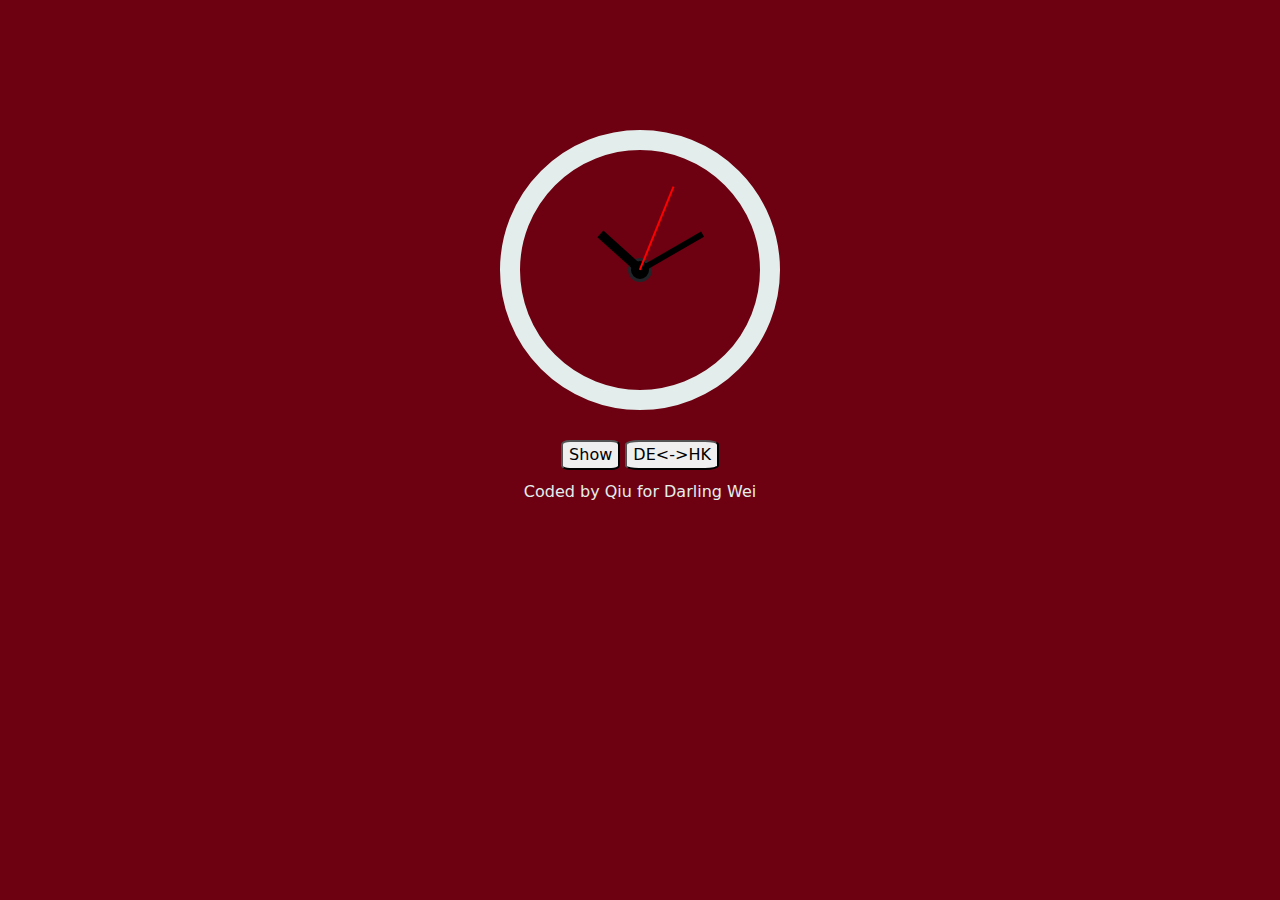
<file: myclock/index.html>
<!DOCTYPE html>
<html>
	<head>
		<meta charset="utf-8" />
		<title>MyClock</title>
		
		<meta  name="viewport" content="width=device-width, initial-scale=1, maximum-scale=1.0, user-scalable=no"/>
		<link rel="stylesheet" href="css/bootstrap.min.css"> 
		<link rel="stylesheet" href="css/mycss.css">
		
		 
		
		<script src="js/jQuery.js"></script>
		<script src="js/bootstrap.min.js"></script> 
		<script src="js/Clock_function.js"></script>
		    
		    
			
			
	</head>
	<body>
	<div class="container">
	  <div class="row">
	    <div class="col">
	      
	        <div id="cycle-inside">
	          <div id="center">
	            <div id="hour"></div>
	            <div id="mins"></div>
	            <div id="second"></div>
	          </div>
	        </div>
	      <div class="col-md-8" ></div>
	      <div class="col-md-8">
	        <button id="show"> Show </button>
	        <button id="de-hk"> DE<->HK </button>
	               
	      </div>
	       <div class="col-md-6" >Coded by Qiu for Darling Wei</div>
	       
	      
	    </div>
	  </div>
	
	</div>	
	</body>
</html>
</file>
<file: myclock/css/mycss.css>
body{
  
  background:#6D0111;
}

.col-md-8{
  heigt:30px;
  margin-top:30px;
  margin-left:auto;
  margin-right:auto;
  text-align:center;
}

#cycle-inside{
  
  border:solid;
  border-width:20px;
  border-color:#E3EEEC;
  width:280px;
  height:280px;
  margin-top:130px;
  margin-left:auto;
  margin-right:auto;
  border-radius:50%;
  
}

#center{
  border:solid;
  background-color:black;
  width:10%;
  height:10%;
  margin-top: 45%;
  margin-left:auto;
  margin-right:auto;
  border-radius:50%;
}




#hour{
  border:none;
  background-color:black;
  width:50%;
  height:300%;
  margin-top:50%;
  margin-left:auto;
  margin-right:auto;
  -webkit-transform-origin:50% 0%;
  -webkit-transform: rotate(132deg);
     
}


#mins{
  
  border:none;
  background-color:black;
  width:35%;
  height:400%;
  margin-top:-300%;
  margin-left:auto;
  margin-right:auto;
  -webkit-transform-origin:50% 0%;
  -webkit-transform: rotate(240deg);
  
  
}

#second{
  
  border:none;
  background-color:red;
  width:10%;
  height:500%;
  margin-top:-400%;
  margin-left:auto;
  margin-right:auto;
  -webkit-transform-origin:50% 0%;
  -webkit-transform: rotate(202deg);
  
}

.col-md-6{
  heigt:30px;
  margin-top:10px;
  margin-left:auto;
  margin-right:auto;
  text-align:center;
  color: #E3EEEC;
}

 #show{
	  
	  border-radius:15%;
  }
  
  #de-hk{
  	  
  	  border-radius:15%;
  }
</file>
